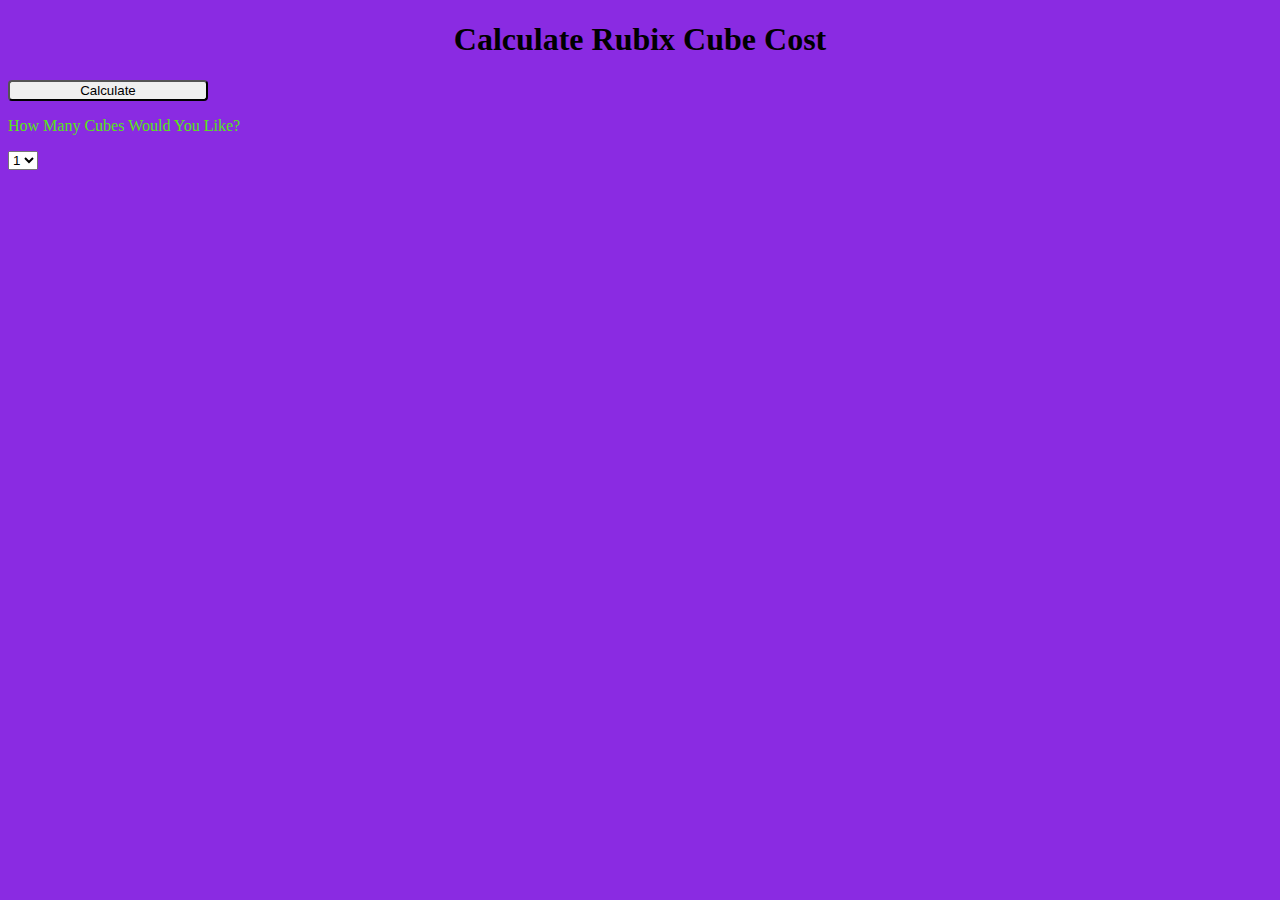
<file: 01-Shipping/index.html>
<!DOCTYPE html>
<html lang="en">
<head>
    <meta charset="UTF-8">
    <meta name="viewport" content="width=device-width, initial-scale=1.0">
    <title>Exercise 1</title>
    <link rel="stylesheet" href="./assets/style.css">
</head>
<body>
    <h1 style="text-align:center;">Calculate Rubix Cube Cost</h1>
    <button onclick="getTotalCost()">Calculate</button>
    <br>
    <p>How Many Cubes Would You Like?</p>
    <select>Dropdown
    <option value="1">1</option>
    <option value="2">2</option>
    <option value="3">3</option>
    <option value="4">4</option>
    <option value="5">5</option>
    </select>
    <!-- add css
add a drop down to select 1-5
add a place to dsiplay the total cost -->
    <script src="./assets/index.js"></script>
</body>
</html>
</file>
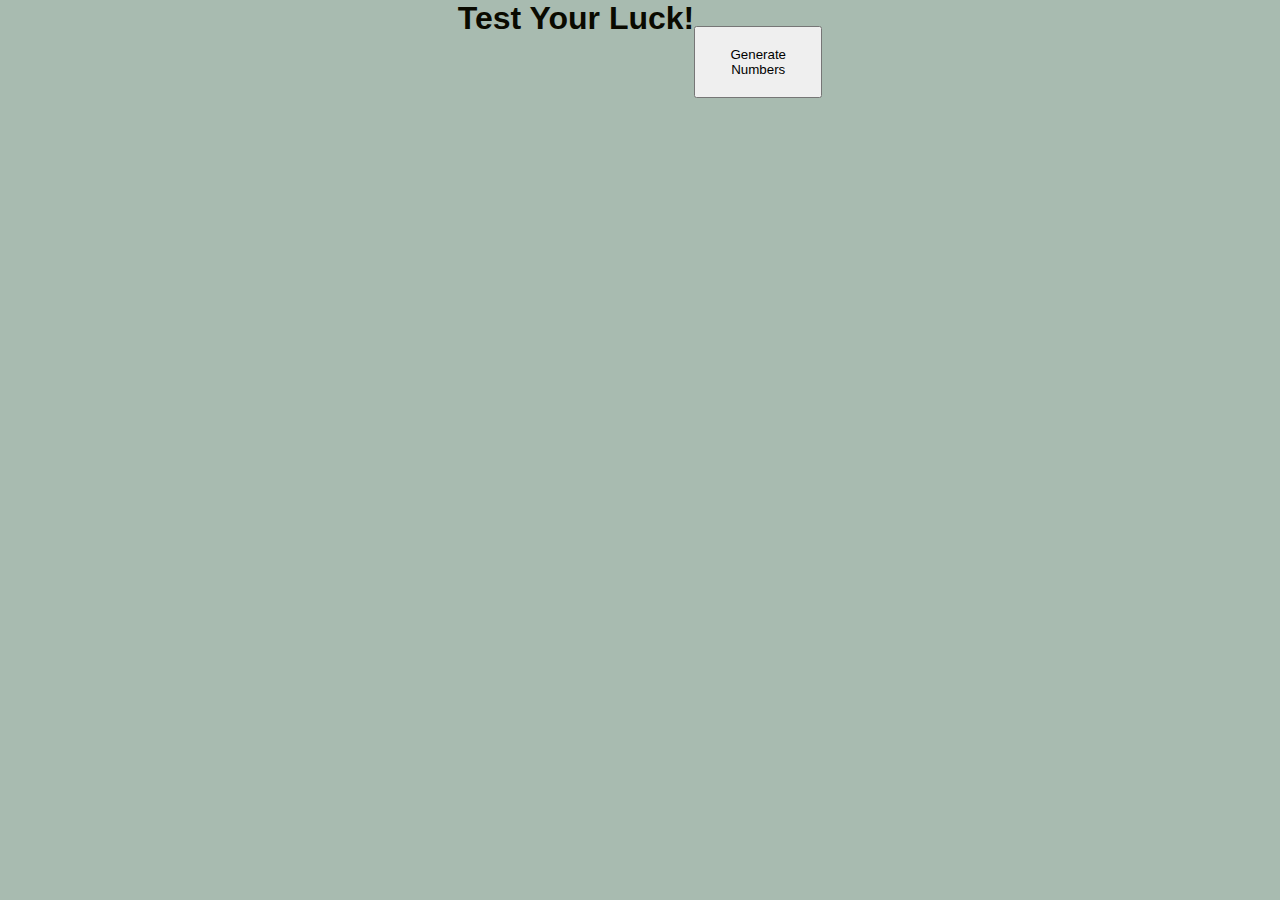
<file: 02-Powerball/index.html>
<html lang="en">
<head>
  <meta charset="UTF-8">
  <meta name="viewport" content="width=device-width, initial-scale=1.0">
  <link rel="stylesheet" href="./assets/css/style.css">
  <title>Powerball Exercise</title>
</head>
<body>
  <h1 style="text-align:center;">Test Your Luck!</h1>
  <br>
  
    <br><br>
    <button onclick="getPowerball()"> Generate Numbers </button>
  <br>
  <h4 id="redball"></h4>
  <h4 id="whiteball-1"></h4>

  <script src="./assets/index.js"></script>
</body>
</html>
</file>
<file: 01-Shipping/assets/style.css>
body {
    background-color: blueviolet;
}
h1 {
    color: rgb(0, 0, 0);
}
button {
    width: 200px;
    border-radius: 4px;
}
p {
    color: rgb(86, 232, 18);
}
</file>
<file: 02-Powerball/assets/css/style.css>
* {
    box-sizing: border-box;
    padding: 0;
    margin: 0;
}

body {
    display: flex;
    justify-content: center;
    background-color: rgb(168,187,176);
    color: rgb(10,10,0);
    font-family: 'Trebuchet MS', 'Lucida Sans Unicode', 'Lucida Grande', 'Lucida Sans', Arial, sans-serif ;
}

button {
    display: block;
    width: 10%;
    height: 8%;
    margin: 2% 0;
    padding: 1%;
}

#redball {
    color: rgb(208,17,16);
}

#whiteball-1 {
    color: rgb(235,232,224);
}
</file>
